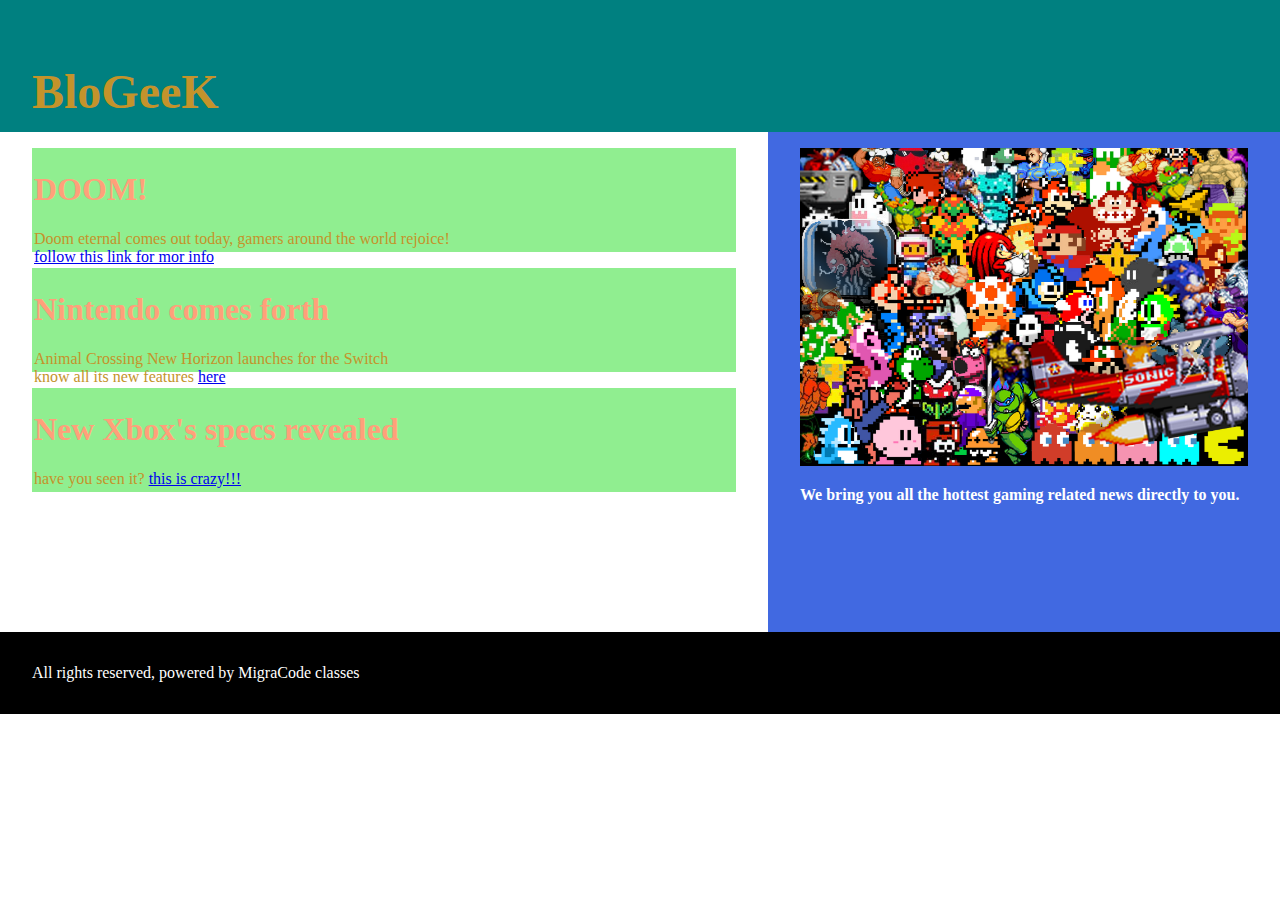
<file: Blog/index.html>
<!DOCTYPE html>
<html lang="en">
  <head>
    <meta charset="UTF-8" />
    <link rel="stylesheet" type="text/css" href="./index.css" />
    <title>gaming blog</title>
  </head>
  <body>
    <header class="header">
      <p class="web-title"> BloGeeK </p>
    </header>
    <div class="content">
      <article class="post post1">
        <h1 class="article-title">DOOM!</h1>
        <p>
          Doom eternal comes out today, gamers around the world rejoice! <br />
          <a href="https://bethesda.net/es/game/doom">
            follow this link for mor info
          </a>
        </p>
      </article>
      <article class="post post2">
        <h1 class="article-title">Nintendo comes forth</h1>
        <p>
          Animal Crossing New Horizon launches for the Switch <br />
          know all its new features
          <a
            href="https://animalcrossingworld.com/2019/06/20-great-new-features-in-animal-crossing-new-horizons-from-e3-2019-analysis-summary/"
          >
            here
          </a>
        </p>
      </article>
      <article class="post post3">
        <h1 class="article-title">New Xbox's specs revealed</h1>
        <p>
          have you seen it?
          <a href="https://www.vg247.com/2020/03/16/xbox-series-x-specs/"
            >this is crazy!!!
          </a>
        </p>
      </article>
    </div>
    <aside class="lateral-content">
      <img src=./sideimage.png alt="video game characters collage"> </img>
      <p id="sideparagraph"> We bring you all the hottest gaming related news directly to you.</p>
    </aside>
    <footer class="web-bottom">
      <p class="end"> All rights reserved, powered by MigraCode classes</p>
    </footer>
  </body>
</html>
</file>
<file: Blog/index.css>
body {
  margin: 0;
}

.header,
.content,
.lateral-content,
.web-bottom {
  padding: 1em 2em;
}

.content,
.lateral-content,
.web-bottom {
  float: left;
  box-sizing: border-box;
}

.header {
  background-color: teal;
  height: 100px;
}

.content {
  width: 60%;
}

.lateral-content {
  width: 40%;
  background-color: royalblue;
  height: 500px;
}

.post {
  background-color: lightgreen;
  height: 100px;
  margin-bottom: 1em;
  padding: 2px 2px 2px 2px;
}

.web-bottom {
  width: 100%;
  background-color: black;
}

div:first-child {
  font-weight: bold;
}

h1 {
  color: lightsalmon;
}

p {
  color: rgb(196, 147, 43);
}
img {
  width: 100%;
  height: auto;
}

.end {
  color: white;
}

.web-title {
  font-size: 48px;
  font-weight: bold;
}
#sideparagraph {
  color: white;
  font-weight: bold;
}
</file>
